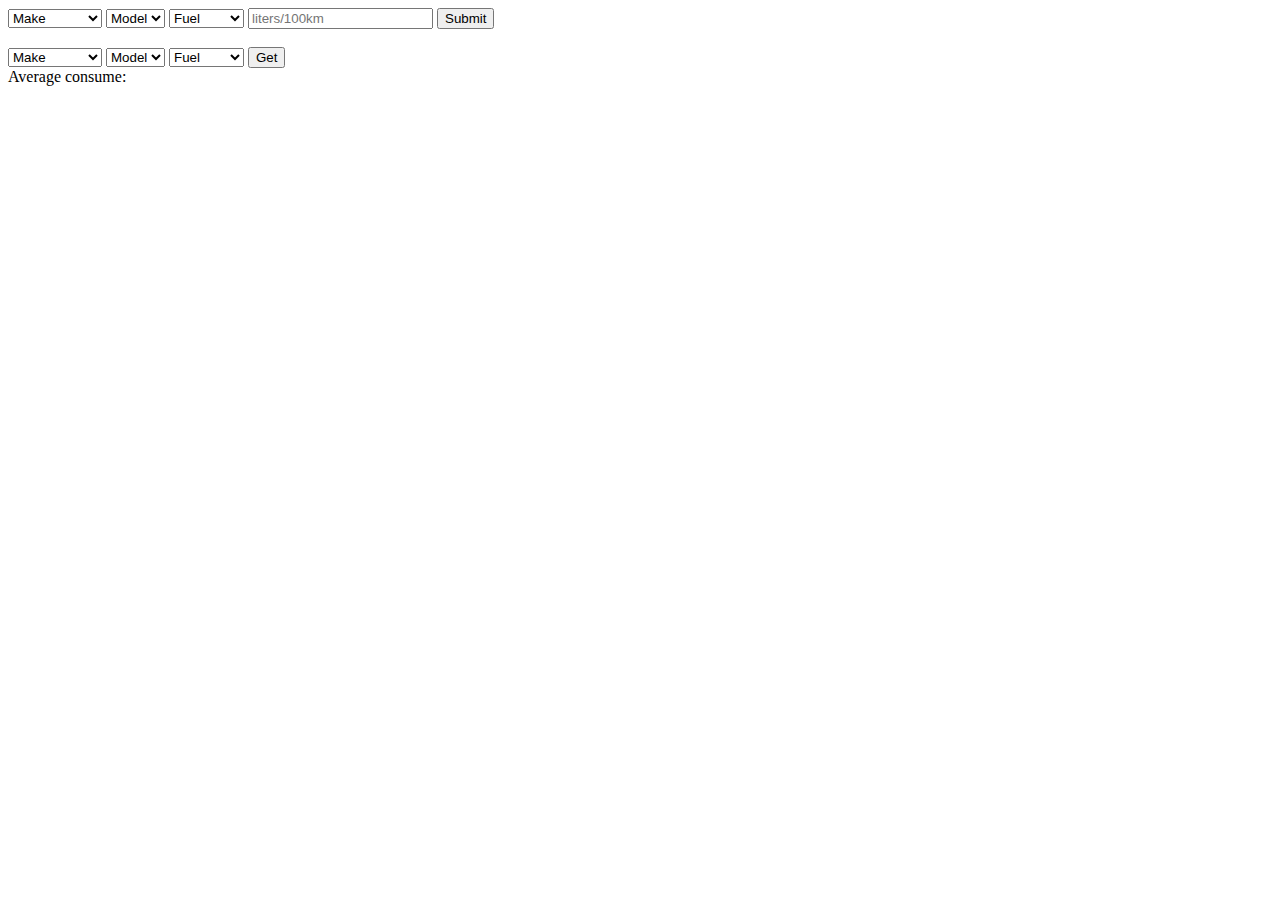
<file: src/main/resources/static/index.html>
<!DOCTYPE html>
<html lang="en">

<head>
    <meta charset="UTF-8">
    <meta name="viewport" content="width=device-width, initial-scale=1.0">
    <meta http-equiv="X-UA-Compatible" content="ie=edge">
    <title>Deyan Peychev</title>

</head>

<body>
<select name="make" id="make">
    <option value="0">Make</option>
    <option value="1">BMW</option>
    <option value="2">Daewoo</option>
    <option value="3">Ford</option>
    <option value="4">Holden</option>
    <option value="5">Honda</option>
    <option value="6">Hyundai</option>
    <option value="7">Isuzu</option>
    <option value="8">Kia</option>
    <option value="9">Lexus</option>
    <option value="10">Mazda</option>
    <option value="11">Mitsubishi</option>
    <option value="12">Nissan</option>
    <option value="13">Peugeot</option>
    <option value="14">Subaru</option>
    <option value="15">Suzuki</option>
    <option value="16">Toyota</option>
    <option value="17">Volkswagen</option>
</select>
<!-- Vehicle Model List -->
<select name="model" id="model">
    <option value="0">Model</option>
    <option class="318i" value="1">318i</option>
    <option class="lanos" value="2">Lanos</option>
    <option class="courier" value="3">Courier</option>
    <option class="falcon" value="3">Falcon</option>
    <option class="festiva" value="3">Festiva</option>
    <option class="fiesta" value="3">Fiesta</option>
    <option class="focus" value="3">Focus</option>
    <option class="laser" value="3">Laser</option>
    <option class="ranger" value="3">Ranger</option>
    <option class="territory" value="3">Territory</option>
    <option class="astra" value="4">Astra</option>
    <option class="barina" value="4">Barina</option>
    <option class="captiva" value="4">Captiva</option>
    <option class="colorado" value="4">Colorado</option>
    <option class="commodore" value="4">Commodore</option>
    <option class="cruze" value="4">Cruze</option>
    <option class="rodeo" value="4">Rodeo</option>
    <option class="viva" value="4">Viva</option>
</select>

<select class="fuel" id="fuel">
<option value="Fuel ">Fuel</option>
<option class="diesel " value="diesel ">Diesel</option>
<option class="gasoline " value="gasoline ">Gasoline</option>
<option class="gass " value="gass ">Gass</option>
</select>

<input id="km" type="number " placeholder="liters/100km "/>
<button id="button"type="button" >Submit</button>

<br>
<br>

<select name="make" id="make1">
    <option value="0">Make</option>
    <option value="1">BMW</option>
    <option value="2">Daewoo</option>
    <option value="3">Ford</option>
    <option value="4">Holden</option>
    <option value="5">Honda</option>
    <option value="6">Hyundai</option>
    <option value="7">Isuzu</option>
    <option value="8">Kia</option>
    <option value="9">Lexus</option>
    <option value="10">Mazda</option>
    <option value="11">Mitsubishi</option>
    <option value="12">Nissan</option>
    <option value="13">Peugeot</option>
    <option value="14">Subaru</option>
    <option value="15">Suzuki</option>
    <option value="16">Toyota</option>
    <option value="17">Volkswagen</option>
</select>
<!-- Vehicle Model List -->
<select name="model" id="model1">
    <option value="0">Model</option>
    <option class="318i" value="BMW">318i</option>
    <option class="lanos" value="2">Lanos</option>
    <option class="courier" value="3">Courier</option>
    <option class="falcon" value="3">Falcon</option>
    <option class="festiva" value="3">Festiva</option>
    <option class="fiesta" value="3">Fiesta</option>
    <option class="focus" value="3">Focus</option>
    <option class="laser" value="3">Laser</option>
    <option class="ranger" value="3">Ranger</option>
    <option class="territory" value="3">Territory</option>
    <option class="astra" value="4">Astra</option>
    <option class="barina" value="4">Barina</option>
    <option class="captiva" value="4">Captiva</option>
    <option class="colorado" value="4">Colorado</option>
    <option class="commodore" value="4">Commodore</option>
    <option class="cruze" value="4">Cruze</option>
    <option class="rodeo" value="4">Rodeo</option>
    <option class="viva" value="4">Viva</option>
</select>

<select class="fuel" id="fuel1">
    <option value="Fuel ">Fuel</option>
    <option class="diesel " value="diesel ">Diesel</option>
    <option class="gasoline " value="gasoline ">Gasoline</option>
    <option class="gass " value="gass ">Gass</option>
</select>
<button id="button1" type="button" >Get</button>
<div id="fuelResult">Average consume: </div>


<script src="https://ajax.googleapis.com/ajax/libs/jquery/3.3.1/jquery.min.js "></script>
<script src="script.js "></script>

</body>

</html>
</file>
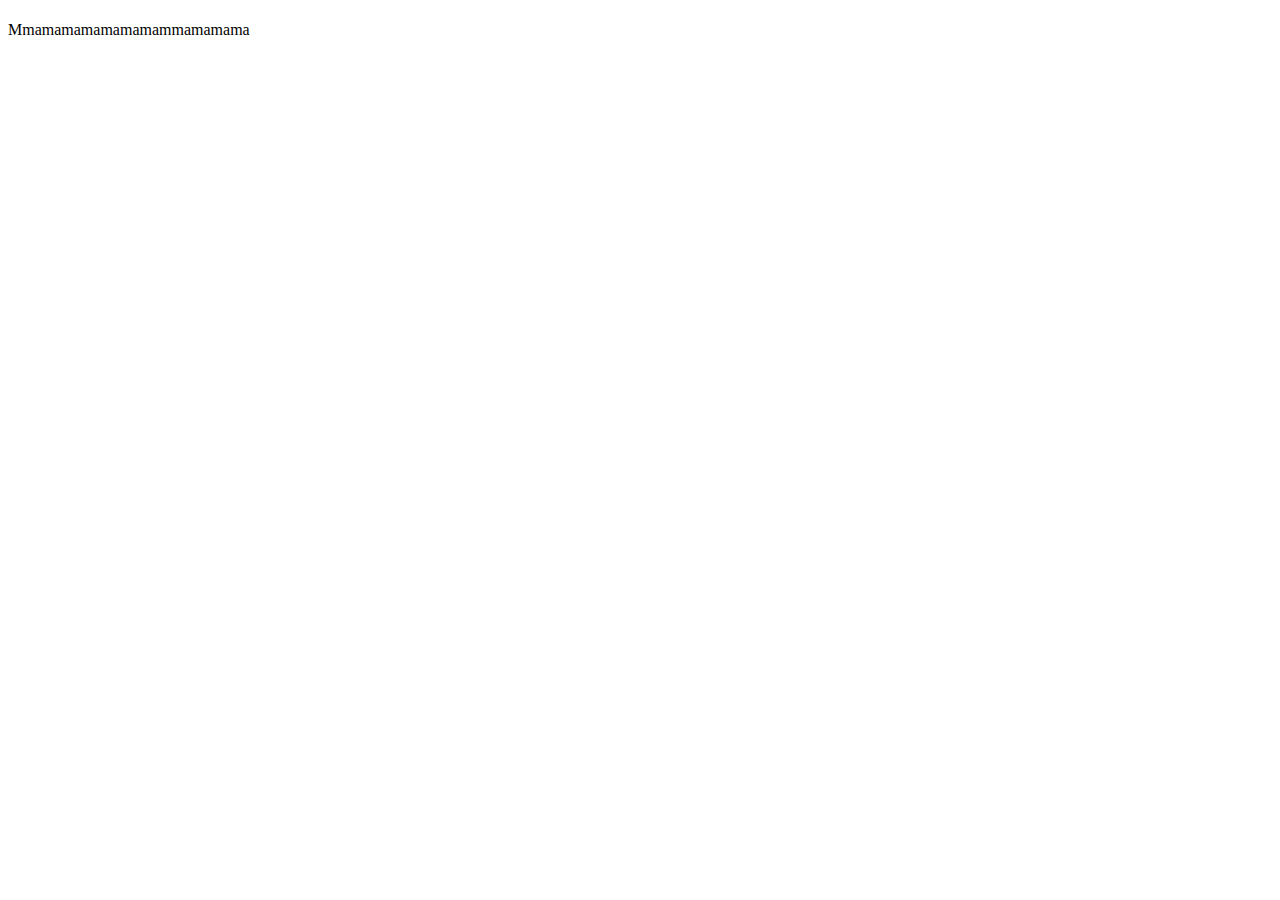
<file: src/main/resources/templates/firstView.html>
<!DOCTYPE html>
<html lang="en" xmlns:th="http://www.thymeleaf.org">
<head>
    <meta charset="UTF-8">
    <title>Hello</title>
</head>
<body>
<h1 th:text="${name1}"></h1>
<h2 th:text="'AAAAAAAAAAAAAAAAAAAAAAAAAA'"></h2>
<!--<p th:text="'Hello ' + ${name}"></p>-->
<p th:text="${#session.getAttribute('name')}"></p>
<p th:text="${session.name}"></p>
<p id="nasko">Mmamamamamamamammamamama</p>
<form>
    <p></p>

</form>
<br />

</body>
</html>
</file>
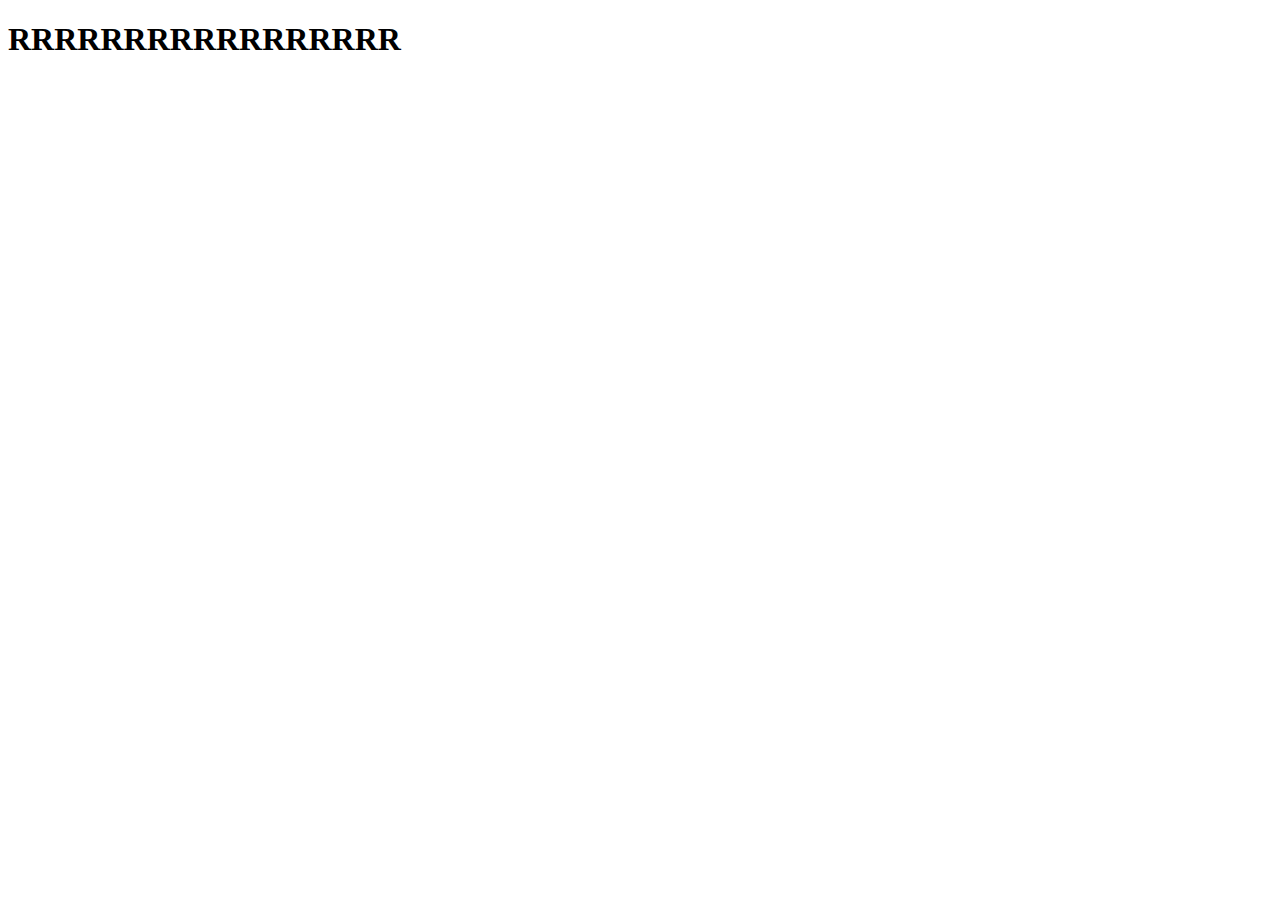
<file: src/main/resources/templates/second.html>
<!DOCTYPE html>
<html lang="en" xmlns:th="http://www.thymeleaf.org">
<head>
    <meta charset="UTF-8">
    <title>Title</title>
</head>
<body>
<div th:fragment="frag">
    <div th:each="user : ${list}" th:object="${user}">
        <h1 th:text="*{name}"></h1>
    </div>
</div>

<h1>RRRRRRRRRRRRRRRRR</h1>
<div th:object="${pederaz}">
    <p th:text="*{getName()}"></p>
</div>
</body>
</html>
</file>
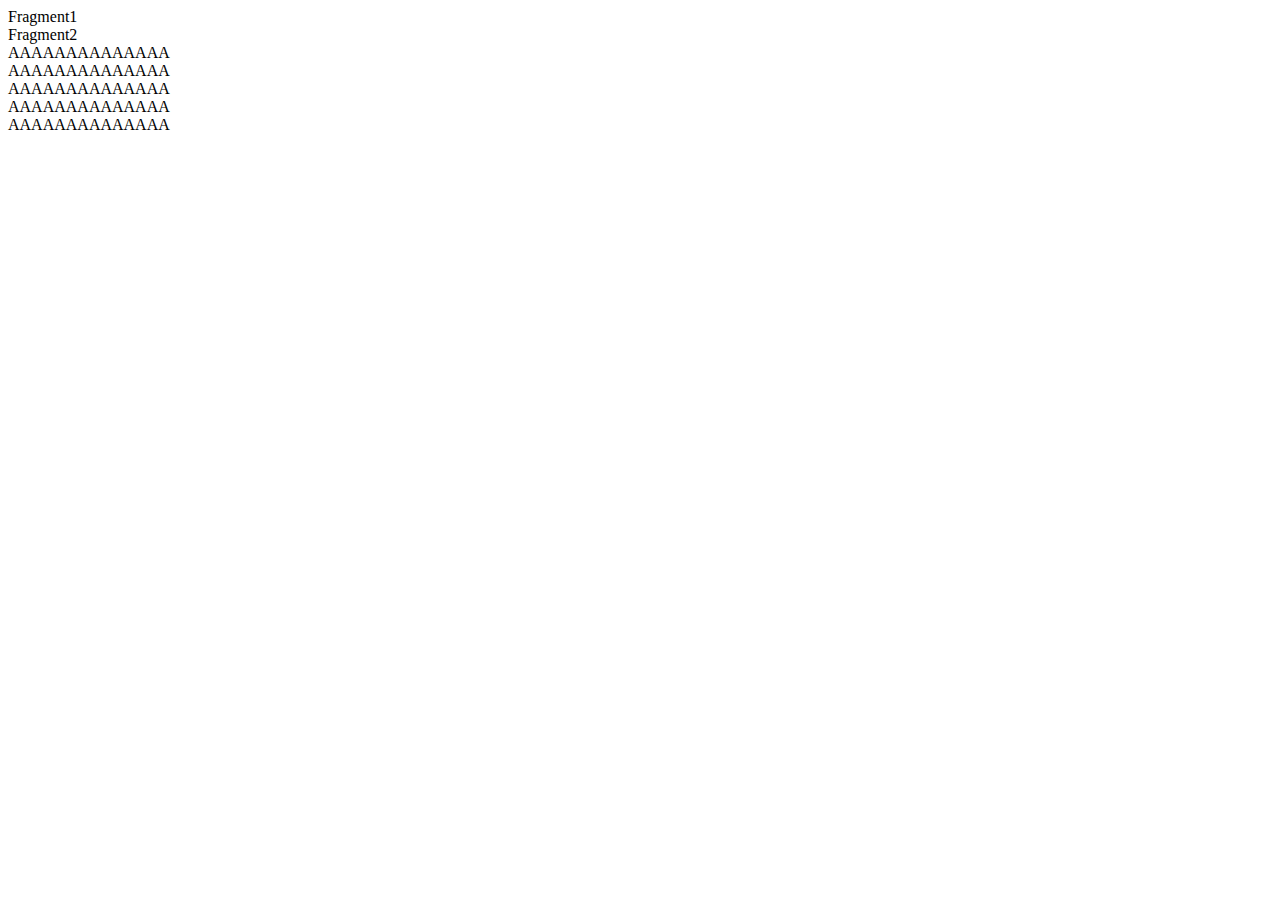
<file: src/main/resources/templates/fragments/header.html>
<!DOCTYPE html>
<html lang="en" xmlns:th="http://www.thymeleaf.org">
<head>
    <meta charset="UTF-8">
    <title>Title</title>
</head>
<body>
<header th:fragment="fragment1">
    <div>Fragment1</div>
</header>
<header th:fragment="fragment2">
    <div>Fragment2</div>
</header>
    <header>
        <div>AAAAAAAAAAAAAA</div>
        <div>AAAAAAAAAAAAAA</div>
        <div>AAAAAAAAAAAAAA</div>
        <div>AAAAAAAAAAAAAA</div>
        <div>AAAAAAAAAAAAAA</div>
    </header>

</body>
</html>
</file>
